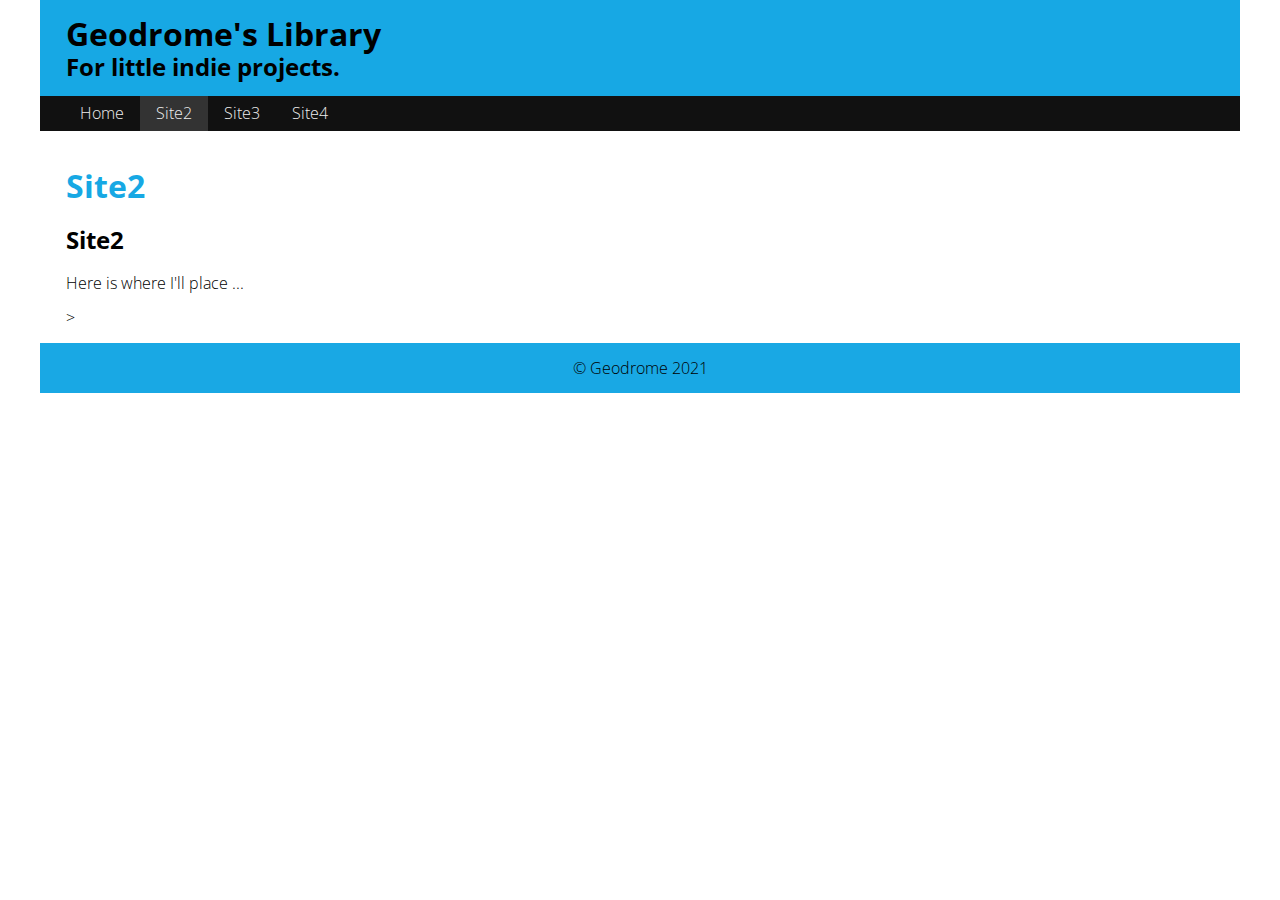
<file: site2.html>
<!doctype html>
<html lang="en-us">
<head>
<meta charset="UTF-8">
<meta name="description" content="Ma Rogen's page.">
<meta name="author" content="Ma Rogen">
<!--  <link href="css/styles.css" rel="stylesheet"> -->

<title>Mrs. Gerra Reynolds's Place: Home</title>

<meta name="viewport" content="width=device-width, initial-scale=1, maximum-scale=1">

<!-- STYLE SHEETS -->
<link href="css/normalize.css" rel="stylesheet">
<link href="css/small.css" rel="stylesheet">
<link href="css/medium.css" rel="stylesheet">
<link href="css/large.css" rel="stylesheet">
<link rel="preconnect" href="https://fonts.gstatic.com">
<link href="https://fonts.googleapis.com/css2?family=Open+Sans:ital,wght@0,300;0,400;0,600;0,700;1,400;1,700&display=swap" rel="stylesheet">
</head>

<body>

<header>
    <h1>Geodrome's Library</h1>
    <h2>For little indie projects.</h2>
</header>

<nav class="clearfix">
    <ul>
        <li><a href="index.html">Home</a></li>
        <li class="active"><a href="site2.html">Site2</a></li>
        <li><a href="site3.html">Site3</a></li>
        <li><a href="site4.html">Site4</a></li>
    </ul>
</nav>

<main>
    <h1>Site2</h1>
    <figure>
        <!--<img src="Images/Roj.jpg" alt="Mrs. Gerra Reynolds">
        <figcaption>Mrs. Gerra Reynolds</figcaption>-->
    </figure>
   <h2>Site2</h2>
<p>Here is where I'll place ...</p>>    
    
</main>
<footer>
    &copy; Geodrome 2021
</footer>



</body>
</html>
</file>
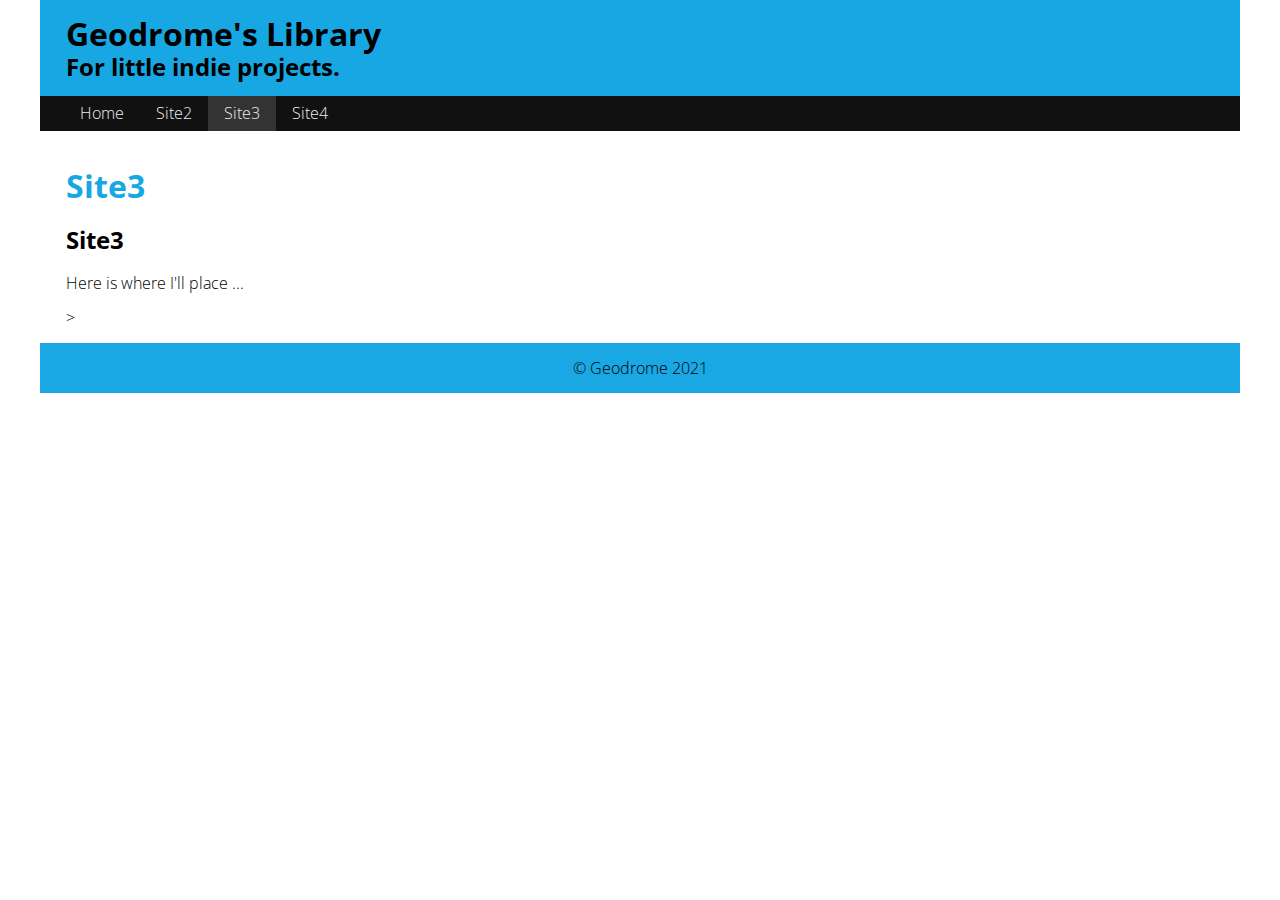
<file: site3.html>
<!doctype html>
<html lang="en-us">
<head>
<meta charset="UTF-8">
<meta name="description" content="Ma Rogen's page.">
<meta name="author" content="Ma Rogen">
<!--  <link href="css/styles.css" rel="stylesheet"> -->

<title>Mrs. Gerra Reynolds's Place: Home</title>

<meta name="viewport" content="width=device-width, initial-scale=1, maximum-scale=1">

<!-- STYLE SHEETS -->
<link href="css/normalize.css" rel="stylesheet">
<link href="css/small.css" rel="stylesheet">
<link href="css/medium.css" rel="stylesheet">
<link href="css/large.css" rel="stylesheet">
<link rel="preconnect" href="https://fonts.gstatic.com">
<link href="https://fonts.googleapis.com/css2?family=Open+Sans:ital,wght@0,300;0,400;0,600;0,700;1,400;1,700&display=swap" rel="stylesheet">
</head>

<body>

<header>
    <h1>Geodrome's Library</h1>
    <h2>For little indie projects.</h2>
</header>

<nav class="clearfix">
    <ul>
        <li><a href="index.html">Home</a></li>
        <li><a href="site2.html">Site2</a></li>
        <li class="active"><a href="site3.html">Site3</a></li>
        <li><a href="site4.html">Site4</a></li>
    </ul>
</nav>

<main>
    <h1>Site3</h1>
    <figure>
        <!--<img src="Images/Roj.jpg" alt="Mrs. Gerra Reynolds">
        <figcaption>Mrs. Gerra Reynolds</figcaption>-->
    </figure>
   <h2>Site3</h2>
<p>Here is where I'll place ...</p>>    
    
</main>
<footer>
    &copy; Geodrome 2021
</footer>



</body>
</html>
</file>
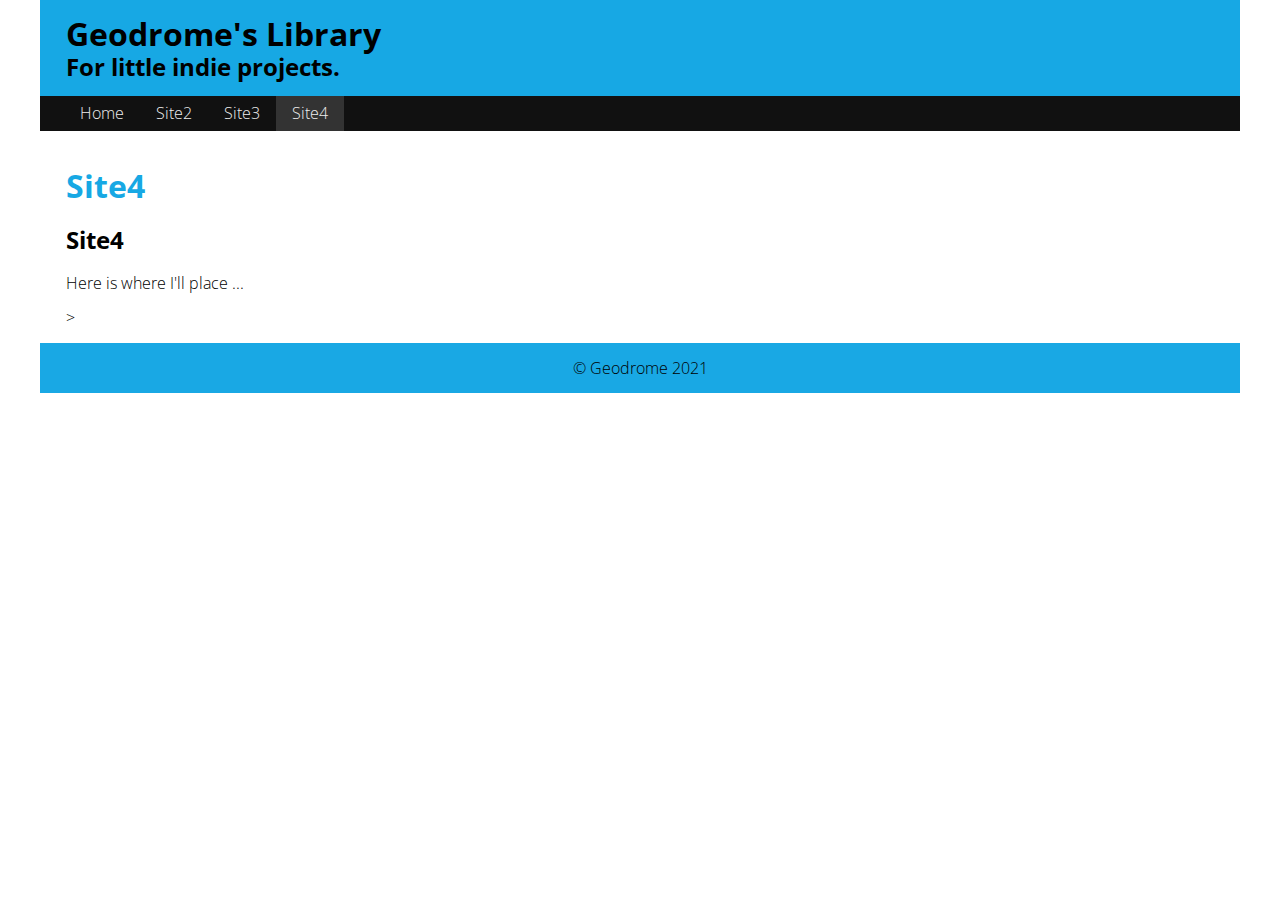
<file: site4.html>
<!doctype html>
<html lang="en-us">
<head>
<meta charset="UTF-8">
<meta name="description" content="Ma Rogen's page.">
<meta name="author" content="Ma Rogen">
<!--  <link href="css/styles.css" rel="stylesheet"> -->

<title>Mrs. Gerra Reynolds's Place: Home</title>

<meta name="viewport" content="width=device-width, initial-scale=1, maximum-scale=1">

<!-- STYLE SHEETS -->
<link href="css/normalize.css" rel="stylesheet">
<link href="css/small.css" rel="stylesheet">
<link href="css/medium.css" rel="stylesheet">
<link href="css/large.css" rel="stylesheet">
<link rel="preconnect" href="https://fonts.gstatic.com">
<link href="https://fonts.googleapis.com/css2?family=Open+Sans:ital,wght@0,300;0,400;0,600;0,700;1,400;1,700&display=swap" rel="stylesheet">
</head>

<body>

<header>
    <h1>Geodrome's Library</h1>
    <h2>For little indie projects.</h2>
</header>

<nav class="clearfix">
    <ul>
        <li><a href="index.html">Home</a></li>
        <li><a href="site2.html">Site2</a></li>
        <li><a href="site3.html">Site3</a></li>
        <li class="active"><a href="site4.html">Site4</a></li>
    </ul>
</nav>

<main>
    <h1>Site4</h1>
    <figure>
        <!--<img src="Images/Roj.jpg" alt="Mrs. Gerra Reynolds">
        <figcaption>Mrs. Gerra Reynolds</figcaption>-->
    </figure>
   <h2>Site4</h2>
<p>Here is where I'll place ...</p>>    
    
</main>
<footer>
    &copy; Geodrome 2021
</footer>



</body>
</html>
</file>
<file: css/styles.css>
header h1
{
    color: #0076bb
}
nav ul {
    padding: 0;
}
nav ul li {
    float: left;
    list-style-type: none;
}
nav ul li a {
    display: block;
    padding: .5rem 1rem;
    background-color: #f89c1f;
}
main h1 {
    clear: both;
}
main img {
    float: right;
}
footer {
    text-align: center;
    clear: both;
}
</file>
<file: css/small.css>
* { -moz-box-sizing: border-box;
    -webkit-box-sizing: border-box; box-sizing:
    border-box; }
    
    /*html {-webkit-text-size-adjust: 100%; -ms-text-size-adjust: 100%;}*/
    
    /* body rules here */
    body {
        font-family: 'Open Sans', sans-serif;
        font-weight: 300;
    }
    
    /* header rules here */
    header {
        background-color: #17a8e4;
        padding: 1rem 2%;
    }
    header h1 {
        margin: 0;
    
    }
    header h2 {
        margin: 0;
    }
    
    /* navigation rules here */
    nav {
        background-color: #111;
    }
    nav ul {margin: 0; padding: 0;}
    nav li {list-style-type: none;}
    nav li.active {background-color: #333;}
    nav a {
            display: block;
            padding: .8rem 0; /* 44 min height */
            color: #eee;
            text-align: center;
            text-decoration: none;
        }
    nav a:hover {background-color: #444;}
    /* main rules here */
    main {
        padding: 1rem 2%;
        display: block;
    }
    main h1 {color:#17a8e4;}
    
    main figure img {width: 100%; height: auto;}
    main figure{
        width: 100%;
        margin: 0;
    }
    
    main figcaption{text-align: center; font-size: .8rem;}
    
    .clearfix:after {
        content: "";
        display: table;
        clear: both;
    }
    
    footer {
        text-align: center;
        padding: 1rem 2%;
        background-color: #19a8e4;
    }

    div.social {
        background-color: black;
        display: flex;
        padding: 1rem 0;
        
    }
    div.social a {
       flex-basis: 25%;
       text-align: center;
       color: white;
       font-size: 3rem;
    }
    div.social a:hover {color: orange;}
</file>
<file: css/medium.css>
@media only screen and (min-width: 560px) {

    nav li {float: left; width: 25%;}

    main figure{
        float: right;
        width: 48%;
        margin-left: 2%;
        padding-bottom: .5rem;
    }

    div.news {
        clear: both;
        column-count: 2;
        column-rule: 1px solid #ddd;
    }
} /* end of media query*/
</file>
<file: css/large.css>
@media only screen and (min-width: 1028px) {

    nav, header, footer, main{max-width: 1200px; margin: auto;}
    
    nav ul {padding-left: 2%;}
    nav li{width: auto;}
    nav a{padding: .5rem 1rem;}
    
    main figure {width: 20%;}
    
    div.news {column-count: 3;}
    } /* end of media query*/
</file>
